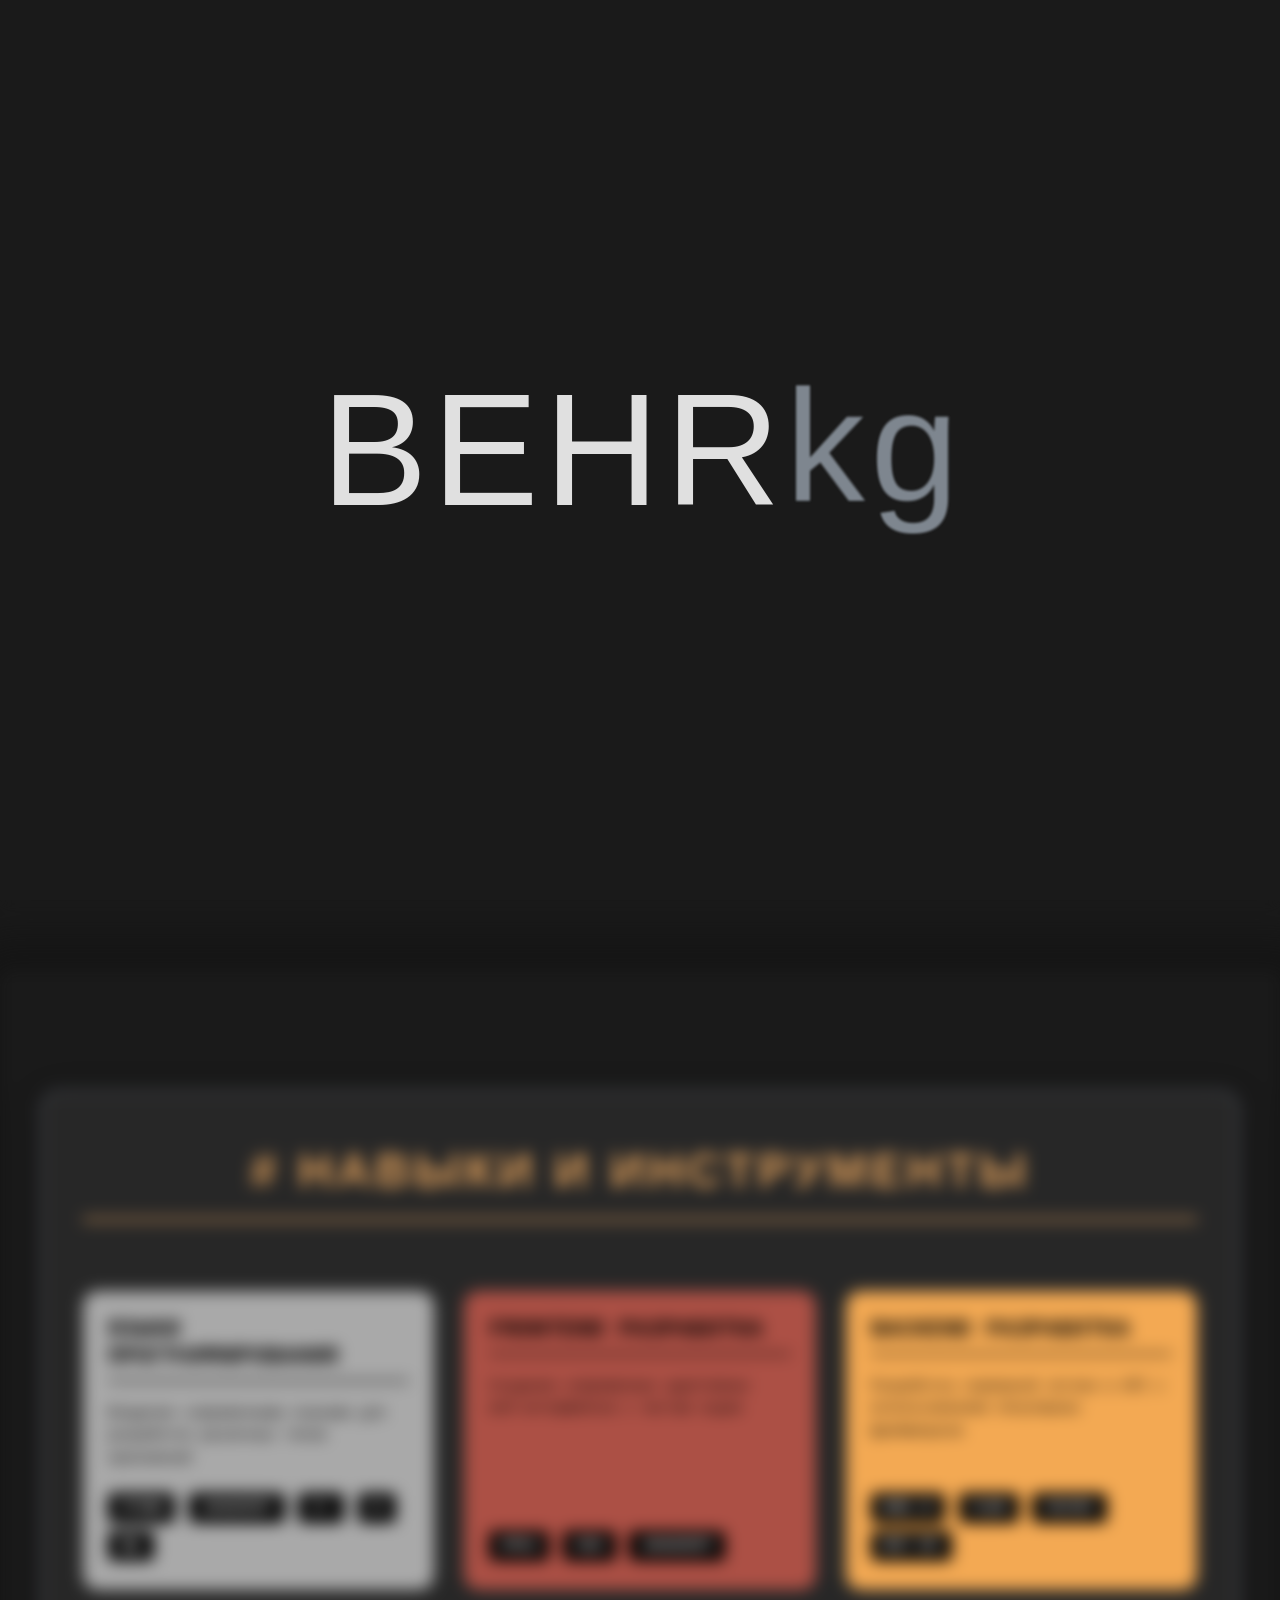
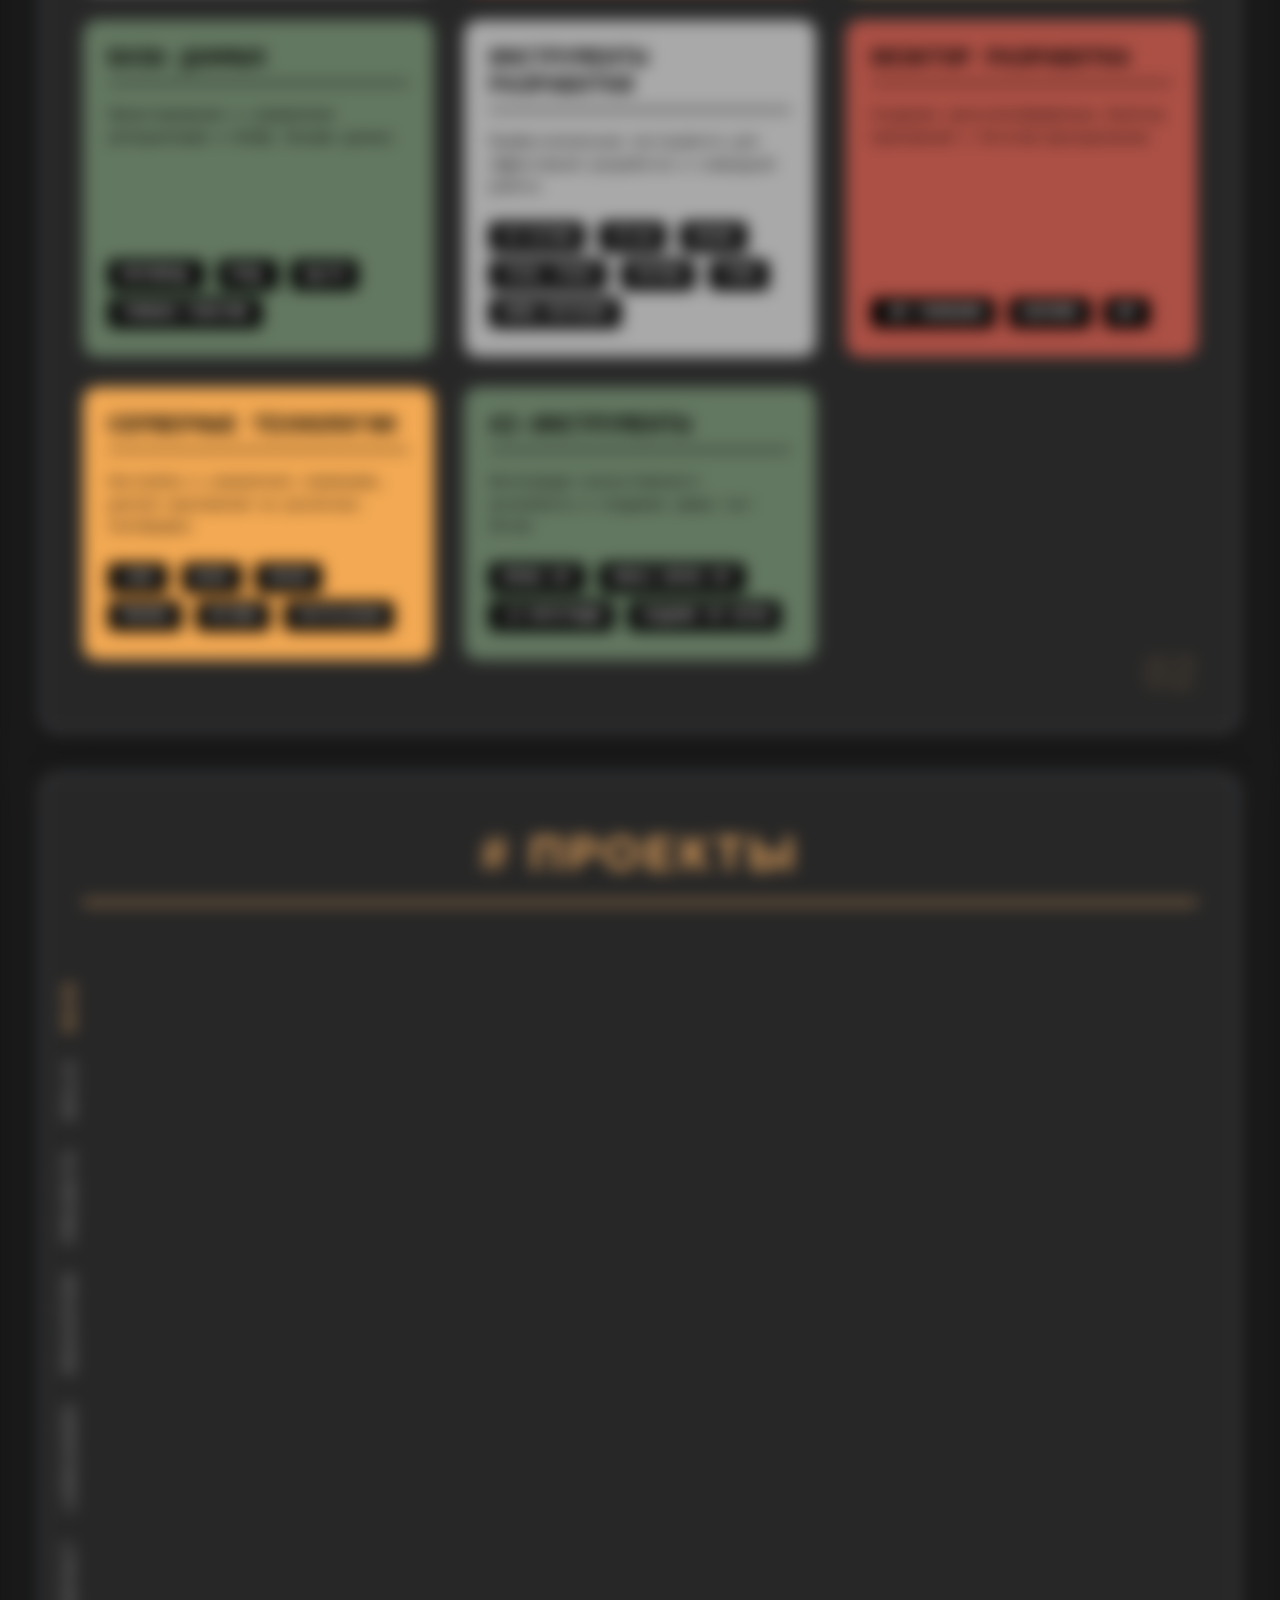
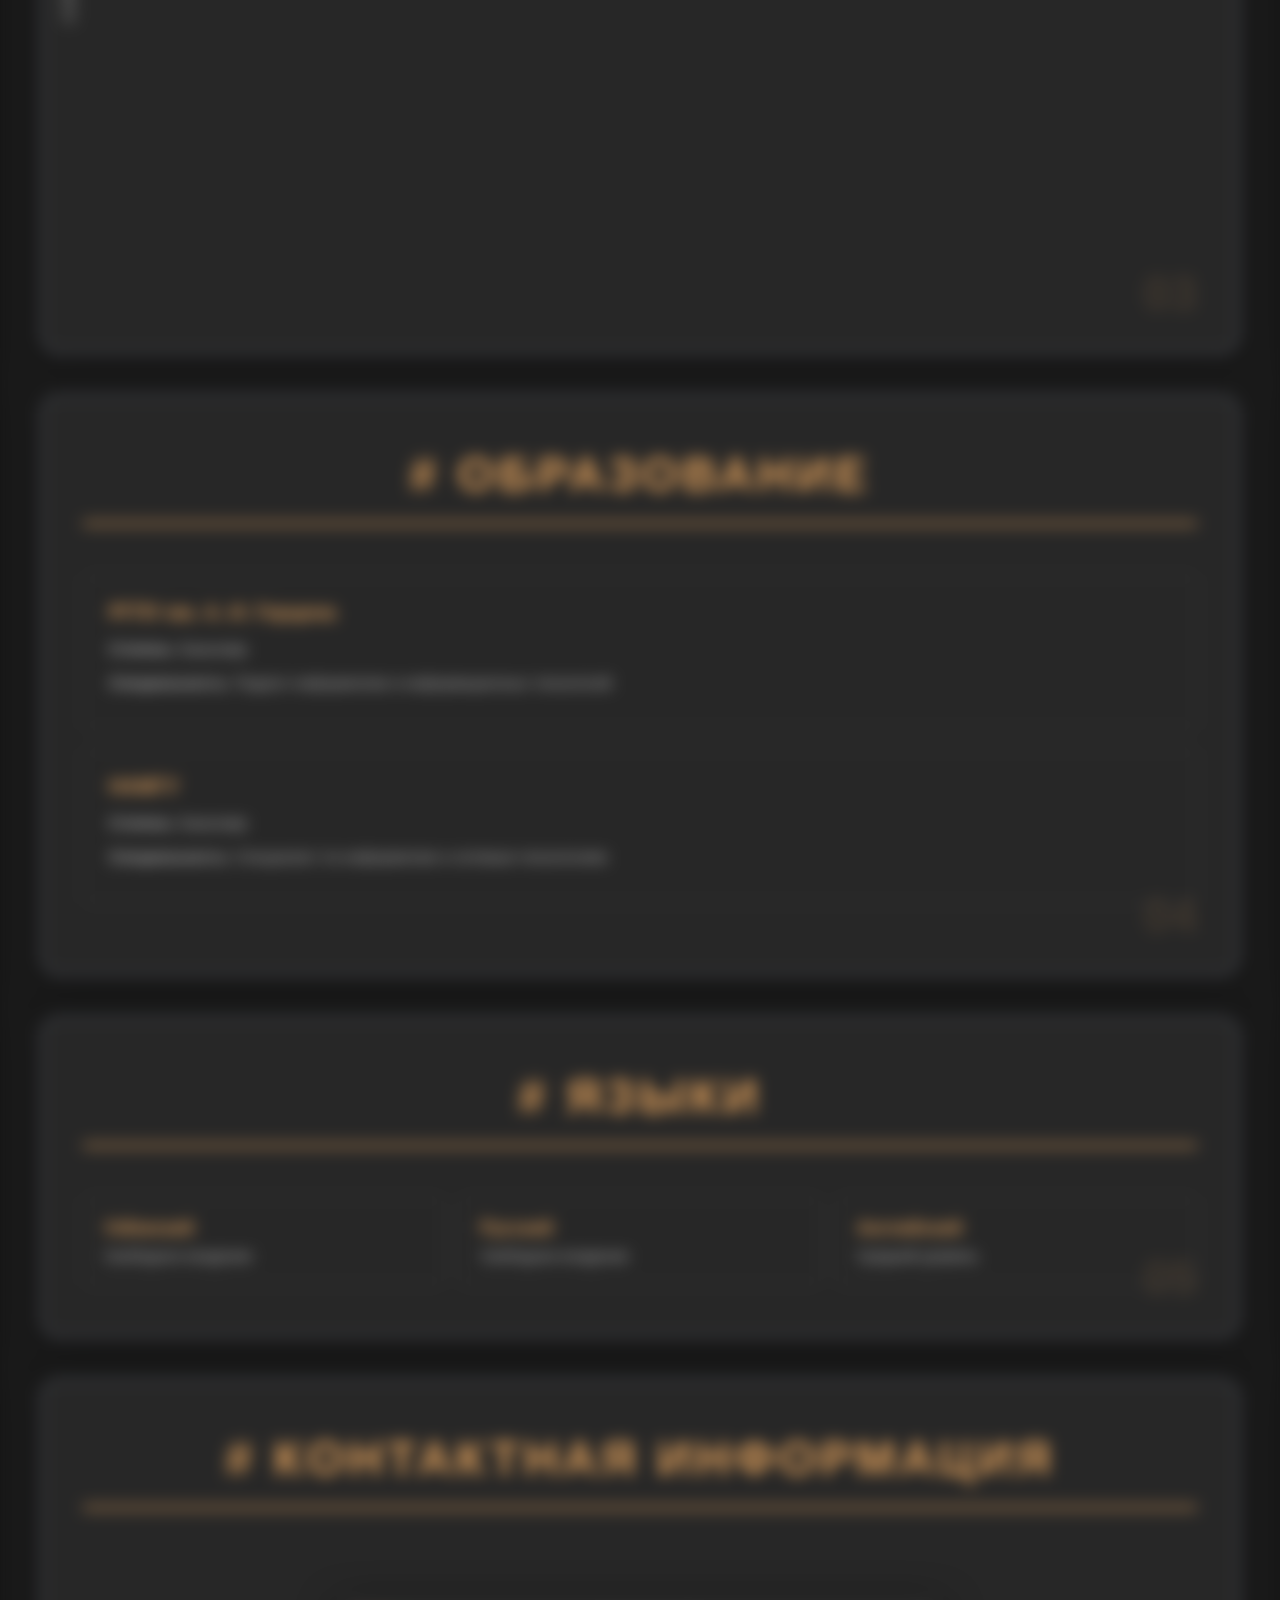
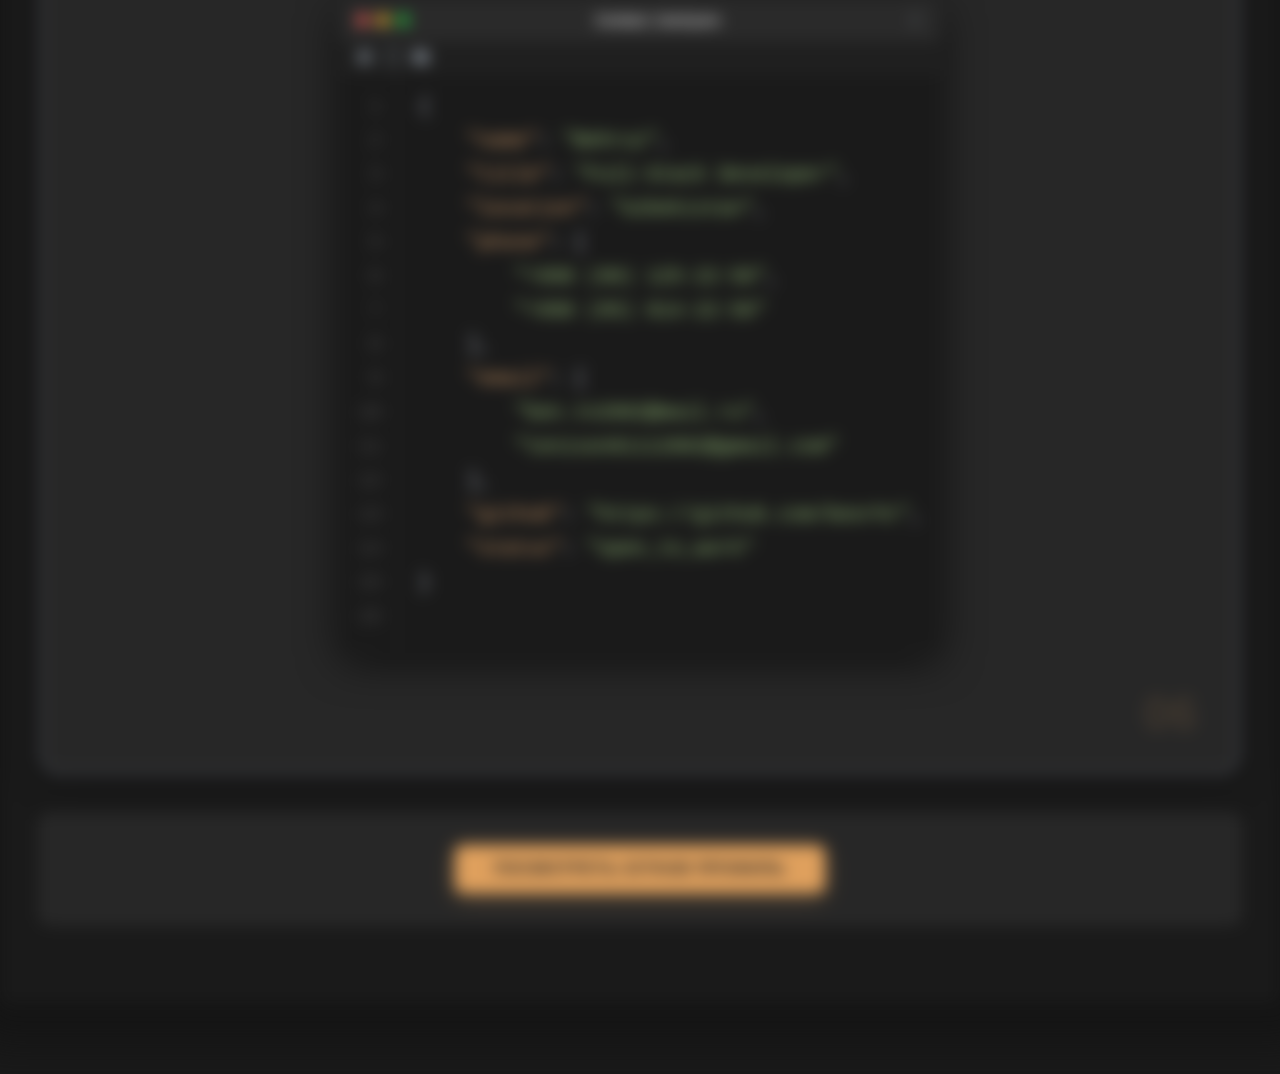
<file: index.html>
<!DOCTYPE html>
<html lang="ru">
<head>
    <meta charset="UTF-8">
    <meta name="viewport" content="width=device-width, initial-scale=1.0">
    <title>CV - Разработчик</title>
    <link rel="stylesheet" href="style.css">
    <link rel="stylesheet" href="load.css">
    <script>
        // Prevent auto-scroll on page load
        if (history.scrollRestoration) {
            history.scrollRestoration = 'manual';
        }
        window.onbeforeunload = function () {
            window.scrollTo(0, 0);
        }
    </script>
</head>
<body>
    <!-- Loader overlay (initial full-screen) -->
    <div id="loader-overlay" aria-hidden="false">
        <div class="text" aria-hidden="true">
            <span class="char">B</span>
            <span class="char">E</span>
            <span class="char">H</span>
            <span class="char">R</span>
            <span class="char">U</span>
            <span class="char">Z</span>
        </div>
    </div>

    <!-- Site root wrapped so it can be blurred/hidden while loader runs -->
    <div id="site-root" class="site-blur">
    <!-- Sidebar Navigation -->
    <nav class="sidebar-nav">
        <a href="#main">MAIN</a>
        <a href="#skills">SKILLS</a>
        <a href="#projects">PROJECTS</a>
        <a href="#education">EDUCATION</a>
        <a href="#languages">LANGUAGES</a>
        <a href="#contact">CONTACT</a>
    </nav>

    <!-- Top Navigation -->
    <nav class="top-nav">
        <button>EN</button>
    </nav>

    <div class="container">
        <div id="main" class="header">
            <div class="hero-background-text">Dev</div>
            <span class="cyan-circle"></span>
            <span class="cyan-circle"></span>
            <span class="cyan-circle"></span>
            <span class="cyan-circle"></span>
            <span class="cyan-circle"></span>
            <span class="cyan-circle"></span>

            <div class="hero-content">
                <div class="hero-right">
                    <h1>
                        <span class="line1">Hello</span>
                        <span class="line2">I am</span>
                        <span class="line3">Behruz</span>
                    </h1>
                    <p class="subtitle">Full-Stack Developer | Desktop & Web Applications</p>
                </div>
                <div class="hero-left">
                    <div class="back-light">
                        <div class="avatar"></div>
                    </div>
                </div>
            </div>

            <a href="#about" class="hero-next-btn">
                <span>Next</span>
                <svg width="24" height="24" viewBox="0 0 24 24" fill="none" stroke="currentColor" stroke-width="2">
                    <path d="M12 5v14M19 12l-7 7-7-7"/>
                </svg>
            </a>
        </div>
    </div>

    <div class="content">
        <!-- Snowflakes -->
        <div class="snowflakes" aria-hidden="true">
            <div class="snowflake">❅</div>
            <div class="snowflake">❅</div>
            <div class="snowflake">❆</div>
            <div class="snowflake">❄</div>
            <div class="snowflake">❅</div>
            <div class="snowflake">❆</div>
            <div class="snowflake">❄</div>
            <div class="snowflake">❅</div>
            <div class="snowflake">❆</div>
            <div class="snowflake">❄</div>
            <div class="snowflake">❅</div>
            <div class="snowflake">❆</div>
            <div class="snowflake">❄</div>
            <div class="snowflake">❅</div>
            <div class="snowflake">❆</div>
            <div class="snowflake">❄</div>
            <div class="snowflake">❅</div>
            <div class="snowflake">❆</div>
            <div class="snowflake">❄</div>
            <div class="snowflake">❅</div>
        </div>


        <section id="skills" class="section" data-slide="02">
            <h2 class="section-title"># Навыки и Инструменты</h2>
            <div class="skills-grid">
                <div class="skill-category">
                    <h3>Языки программирования</h3>
                    <p class="skill-description">Владение современными языками для разработки различных типов приложений</p>
                    <div>
                        <span class="skill-tag">Python</span>
                        <span class="skill-tag">JavaScript</span>
                        <span class="skill-tag">C++</span>
                        <span class="skill-tag">C#</span>
                        <span class="skill-tag">SQL</span>
                    </div>
                </div>

                <div class="skill-category">
                    <h3>Frontend разработка</h3>
                    <p class="skill-description">Создание современных адаптивных веб-интерфейсов с чистым кодом</p>
                    <div>
                        <span class="skill-tag">HTML5</span>
                        <span class="skill-tag">CSS3</span>
                        <span class="skill-tag">JavaScript</span>
                    </div>
                </div>

                <div class="skill-category">
                    <h3>Backend разработка</h3>
                    <p class="skill-description">Разработка серверной логики и API с использованием популярных фреймворков</p>
                    <div>
                        <span class="skill-tag">Node.js</span>
                        <span class="skill-tag">Flask</span>
                        <span class="skill-tag">FastAPI</span>
                        <span class="skill-tag">REST API</span>
                    </div>
                </div>

                <div class="skill-category">
                    <h3>Базы данных</h3>
                    <p class="skill-description">Проектирование и управление реляционными и NoSQL базами данных</p>
                    <div>
                        <span class="skill-tag">PostgreSQL</span>
                        <span class="skill-tag">MySQL</span>
                        <span class="skill-tag">SQLite</span>
                        <span class="skill-tag">Firebase Firestore</span>
                    </div>
                </div>

                <div class="skill-category">
                    <h3>Инструменты разработки</h3>
                    <p class="skill-description">Профессиональные инструменты для эффективной разработки и командной работы</p>
                    <div>
                        <span class="skill-tag">Git/GitHub</span>
                        <span class="skill-tag">GitLab</span>
                        <span class="skill-tag">Docker</span>
                        <span class="skill-tag">Visual Studio</span>
                        <span class="skill-tag">Postman</span>
                        <span class="skill-tag">Figma</span>
                        <span class="skill-tag">Adobe Photoshop</span>
                    </div>
                </div>

                <div class="skill-category">
                    <h3>Desktop разработка</h3>
                    <p class="skill-description">Создание кроссплатформенных desktop приложений с богатым функционалом</p>
                    <div>
                        <span class="skill-tag">.NET Framework</span>
                        <span class="skill-tag">WinForms</span>
                        <span class="skill-tag">WPF</span>
                    </div>
                </div>

                <div class="skill-category">
                    <h3>Серверные технологии</h3>
                    <p class="skill-description">Настройка и управление серверами, деплой приложений на различных платформах</p>
                    <div>
                        <span class="skill-tag">Linux</span>
                        <span class="skill-tag">Nginx</span>
                        <span class="skill-tag">Apache</span>
                        <span class="skill-tag">Proxmox</span>
                        <span class="skill-tag">Hetzner</span>
                        <span class="skill-tag">DigitalOcean</span>
                    </div>
                </div>

                <div class="skill-category">
                    <h3>AI-инструменты</h3>
                    <p class="skill-description">Интеграция искусственного интеллекта и создание умных чат-ботов</p>
                    <div>
                        <span class="skill-tag">OpenAI API</span>
                        <span class="skill-tag">Google Gemini API</span>
                        <span class="skill-tag">LLM интеграции</span>
                        <span class="skill-tag">Создание чат-ботов</span>
                    </div>
                </div>
            </div>
        </section>

        <section id="projects" class="section" data-slide="03">
            <h2 class="section-title"># Проекты</h2>

            <a class="project-card" href="https://github.com/beorht/MusicCreater" target="_blank" rel="noopener noreferrer">
                <h3>MusicCreater</h3>
                <p>
                    Desktop приложение для создания и редактирования музыки.
                    Реализация музыкального секвенсора с поддержкой MIDI.
                </p>
                <span class="project-tech">C#</span>
                <span class="project-tech">.NET</span>
            </a>

            <a class="project-card" href="https://github.com/beorht/ZulipBot-Python" target="_blank" rel="noopener noreferrer">
                <h3>ZulipBot-Python</h3>
                <p>
                    Бот для мессенджера Zulip, автоматизация взаимодействия и обработка команд.
                </p>
                <span class="project-tech">Python</span>
                <span class="project-tech">API Integration</span>
            </a>

            <a class="project-card" href="https://github.com/beorht/FileServer" target="_blank" rel="noopener noreferrer">
                <h3>File Server</h3>
                <p>
                    Облачный сервер для хранения файлов на серверном компьютере и передачи по локальной сети.
                </p>
                <span class="project-tech">C++</span>
                <span class="project-tech">Network Programming</span>
                <span class="project-tech">JavaScript</span>
                <span class="project-tech">HTML</span>
                <span class="project-tech">CSS</span>
            </a>

            <a class="project-card" href="https://github.com/beorht/Server" target="_blank" rel="noopener noreferrer">
                <h3>Server</h3>
                <p>
                    Простой сервер в двух вариантах: на С++ и на Python.
                </p>
                <span class="project-tech">Python</span>
                <span class="project-tech">C++</span>
            </a>

            <a class="project-card" href="https://github.com/beorht/ScreenShare" target="_blank" rel="noopener noreferrer">
                <h3>ScreenShare</h3>
                <p>
                    Приложение для демонстрации экрана и удаленного доступа.
                </p>
                <span class="project-tech">C++</span>
                <span class="project-tech">Network Programming</span>
            </a>
        </section>

        <section id="education" class="section" data-slide="04">
            <h2 class="section-title"># Образование</h2>

            <div class="education-item">
                <h3>РГПУ им. А. И. Герцена</h3>
                <p><strong>Степень:</strong> Бакалавр</p>
                <p><strong>Специальность:</strong> Педагог информатики и информационных технологий</p>
            </div>

            <div class="education-item">
                <h3>НАМГУ</h3>
                <p><strong>Степень:</strong> Бакалавр</p>
                <p><strong>Специальность:</strong> Специалист по информатике и сетевым технологиям</p>
            </div>
        </section>

        <section id="languages" class="section" data-slide="05">
            <h2 class="section-title"># Языки</h2>
            <div class="languages">
                <div class="language-item">
                    <h3>Узбекский</h3>
                    <p class="language-level">Свободное владение</p>
                </div>
                <div class="language-item">
                    <h3>Русский</h3>
                    <p class="language-level">Свободное владение</p>
                </div>
                <div class="language-item">
                    <h3>Английский</h3>
                    <p class="language-level">Средний уровень</p>
                </div>
            </div>
        </section>

        <section id="contact" class="section" data-slide="06">
            <h2 class="section-title"># Контактная информация</h2>
            <div class="terminal-window">
                <div class="terminal-header">
                    <div class="terminal-buttons">
                        <span class="terminal-button close"></span>
                        <span class="terminal-button minimize"></span>
                        <span class="terminal-button maximize"></span>
                    </div>
                    <div class="terminal-title">Contact_Card.json</div>
                    <div class="terminal-menu">
                        <svg width="16" height="16" viewBox="0 0 16 16" fill="currentColor">
                            <circle cx="8" cy="3" r="1.5"/>
                            <circle cx="8" cy="8" r="1.5"/>
                            <circle cx="8" cy="13" r="1.5"/>
                        </svg>
                    </div>
                </div>
                <div class="terminal-toolbar">
                    <svg class="toolbar-icon" width="16" height="16" viewBox="0 0 16 16" fill="currentColor">
                        <path d="M9 2H4a2 2 0 0 0-2 2v8a2 2 0 0 0 2 2h5V2z"/>
                        <path d="M11 2v12h1a2 2 0 0 0 2-2V4a2 2 0 0 0-2-2h-1z"/>
                    </svg>
                    <svg class="toolbar-icon" width="16" height="16" viewBox="0 0 16 16" fill="currentColor">
                        <path d="M4 1.5H3a2 2 0 0 0-2 2V14a2 2 0 0 0 2 2h10a2 2 0 0 0 2-2V3.5a2 2 0 0 0-2-2h-1v1h1a1 1 0 0 1 1 1V14a1 1 0 0 1-1 1H3a1 1 0 0 1-1-1V3.5a1 1 0 0 1 1-1h1v-1z"/>
                        <path d="M9.5 1a.5.5 0 0 1 .5.5v1a.5.5 0 0 1-.5.5h-3a.5.5 0 0 1-.5-.5v-1a.5.5 0 0 1 .5-.5h3zm-3-1A1.5 1.5 0 0 0 5 1.5v1A1.5 1.5 0 0 0 6.5 4h3A1.5 1.5 0 0 0 11 2.5v-1A1.5 1.5 0 0 0 9.5 0h-3z"/>
                    </svg>
                    <svg class="toolbar-icon" width="16" height="16" viewBox="0 0 16 16" fill="currentColor">
                        <path d="M9.828 3h3.982a2 2 0 0 1 1.992 2.181l-.637 7A2 2 0 0 1 13.174 14H2.826a2 2 0 0 1-1.991-1.819l-.637-7a1.99 1.99 0 0 1 .342-1.31L.5 3a2 2 0 0 1 2-2h3.672a2 2 0 0 1 1.414.586l.828.828A2 2 0 0 0 9.828 3zm-8.322.12C1.72 3.042 1.95 3 2.19 3h5.396l-.707-.707A1 1 0 0 0 6.172 2H2.5a1 1 0 0 0-1 .981l.006.139z"/>
                    </svg>
                </div>
                <div class="terminal-body">
                    <div class="code-container">
                        <div class="line-numbers">
                            <span>1</span>
                            <span>2</span>
                            <span>3</span>
                            <span>4</span>
                            <span>5</span>
                            <span>6</span>
                            <span>7</span>
                            <span>8</span>
                            <span>9</span>
                            <span>10</span>
                            <span>11</span>
                            <span>12</span>
                            <span>13</span>
                            <span>14</span>
                            <span>15</span>
                            <span>16</span>
                        </div>
                        <pre class="terminal-code"><span class="json-bracket">{</span>
    <span class="json-key">"name"</span><span class="json-colon">:</span> <span class="json-string">"Behruz"</span><span class="json-comma">,</span>
    <span class="json-key">"title"</span><span class="json-colon">:</span> <span class="json-string">"Full-Stack Developer"</span><span class="json-comma">,</span>
    <span class="json-key">"location"</span><span class="json-colon">:</span> <span class="json-string">"Uzbekistan"</span><span class="json-comma">,</span>
    <span class="json-key">"phone"</span><span class="json-colon">:</span> <span class="json-bracket">[</span>
        <span class="json-string">"+998 (90) 125-22-56"</span><span class="json-comma">,</span>
        <span class="json-string">"+998 (95) 014-22-56"</span>
    <span class="json-bracket">]</span><span class="json-comma">,</span>
    <span class="json-key">"email"</span><span class="json-colon">:</span> <span class="json-bracket">[</span>
        <span class="json-string">"ben.tn2002@mail.ru"</span><span class="json-comma">,</span>
        <span class="json-string">"tenison01112002@gmail.com"</span>
    <span class="json-bracket">]</span><span class="json-comma">,</span>
    <span class="json-key">"github"</span><span class="json-colon">:</span> <span class="json-string">"https://github.com/beorht"</span><span class="json-comma">,</span>
    <span class="json-key">"status"</span><span class="json-colon">:</span> <span class="json-string">"open_to_work"</span>
<span class="json-bracket">}</span></pre>
                    </div>
                </div>
            </div>
        </section>

        <div class="github-link">
            <a href="https://github.com/beorht" target="_blank" class="github-btn">
                Посмотреть GitHub профиль
            </a>
        </div>
    </div> <!-- end of site-root -->

    <script src="load.js"></script>

    <script>
        window.addEventListener('load', function() {
            setTimeout(function() {
                window.scrollTo(0, 0);
                const mainLink = document.querySelector('.sidebar-nav a[href="#main"]');
                if (mainLink) {
                    document.querySelectorAll('.sidebar-nav a').forEach(link => link.classList.remove('active'));
                    mainLink.classList.add('active');
                }
            }, 0);
        });

        document.querySelectorAll('a[href^="#"]').forEach(anchor => {
            anchor.addEventListener('click', function (e) {
                e.preventDefault();
                const target = document.querySelector(this.getAttribute('href'));
                if (target) {
                    target.scrollIntoView({ behavior: 'smooth', block: 'start' });
                }
            });
        });

        let scrollTicking = false;
        window.addEventListener('scroll', function() {
            if (!scrollTicking) {
                requestAnimationFrame(function() {
                    const sections = document.querySelectorAll('.section, section[id], .header[id]');
                    const navLinks = document.querySelectorAll('.sidebar-nav a');
                    let currentSection = '';

                    sections.forEach(section => {
                        if (window.scrollY >= section.offsetTop - 200) {
                            currentSection = section.getAttribute('id');
                        }
                    });

                    if (window.scrollY < 100) currentSection = 'main';

                    navLinks.forEach(link => {
                        link.classList.remove('active');
                        if (link.getAttribute('href') === '#' + currentSection) {
                            link.classList.add('active');
                        }
                    });

                    scrollTicking = false;
                });
                scrollTicking = true;
            }
        });

        const projectsSection = document.querySelector('#projects');
        const projectCards = document.querySelectorAll('.project-card');

        const observer = new IntersectionObserver((entries) => {
            entries.forEach(entry => {
                if (entry.isIntersecting) {
                    projectCards.forEach((card, index) => {
                        card.style.animation = 'none';
                        void card.offsetWidth;
                        card.style.animation = `flipInX 1s ease ${index * 0.2 + 0.1}s`;
                        card.style.opacity = 1;
                    });
                } else {
                    projectCards.forEach(card => {
                        card.style.animation = 'none';
                        card.style.opacity = 0;
                    });
                }
            });
        }, { threshold: 0.1 });

        if (projectsSection) observer.observe(projectsSection);
    </script>
</body>
</html>
</file>
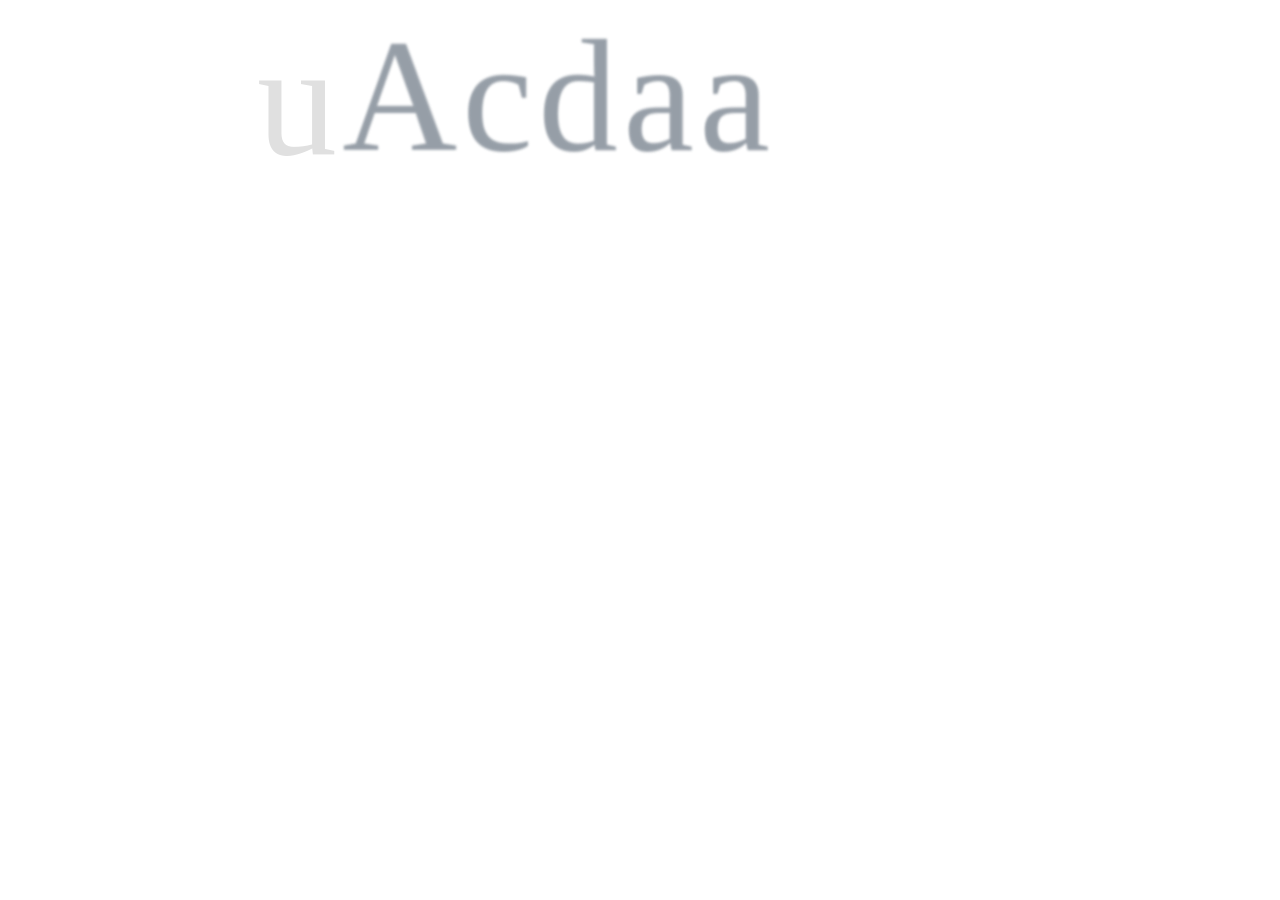
<file: load.html>
<!DOCTYPE html>
<html lang="en">
<head>
    <meta charset="UTF-8">
    <meta name="viewport" content="width=device-width, initial-scale=1.0">
    <title>Document</title>
    <link rel="stylesheet" href="load.css">
</head>
<body>
    <div class="text">
        <span class="char">B</span>
        <span class="char">E</span>
        <span class="char">H</span>
        <span class="char">R</span>
        <span class="char">U</span>
        <span class="char">Z</span>
    </div>

    <script src="load.js"></script>
</body>
</html>
</file>
<file: style.css>
:root {
    --background-primary: #1A1A1A;
    --background-secondary: #1a1d23;
    --background-card: #2C2F36;
    --background-card-alt: #35383f;
    --text-primary: #E0E0E0;
    --text-secondary: #c0c0c0;
    --text-tertiary: #8b949e;
    --text-white: #ffffff;
    --text-black: #000000;
    --accent-primary: #DFA05D;
    --accent-secondary: #658761;
    --accent-tertiary: #FF7A3D;
    --accent-cyan: #00e5e5;
    --border-primary: #444;
    --border-secondary: #45484f;
    --shadow-primary: rgba(223, 160, 93, 0.4);
    --shadow-secondary: rgba(223, 160, 93, 0.2);
    --shadow-tertiary: rgba(223, 160, 93, 0.1);
    --shadow-quaternary: rgba(223, 160, 93, 0.05);
    --shadow-strong: rgba(223, 160, 93, 0.3);
    --shadow-stronger: rgba(223, 160, 93, 0.5);
    --shadow-dark: rgba(0, 0, 0, 0.2);
    --shadow-content: rgba(21, 21, 21, 0.925);
    --shadow-orange: rgba(255, 122, 61, 0.2);
    --skill-grey: #A9A9A9;
    --skill-red-brown: #ac5045;
    --skill-orange: #F3A953;
    --skill-green: #637861;
    --project-tech-bg: #658761;
    --scrollbar-thumb-hover: #b3864a;
}

* {
    margin: 0;
    padding: 0;
    box-sizing: border-box;
}

html {
    scroll-behavior: auto;
}

body {
    font-family: 'Segoe UI', Tahoma, Geneva, Verdana, sans-serif;
    background: var(--background-primary);
    min-height: 100vh;
    padding: 0;
    margin: 0;
    color: var(--text-primary);
}

.container {
    max-width: 100%;
    margin: 0;
    background: var(--background-primary);
    overflow: hidden;
}

/* Hero Header Section */
.header {
    position: relative;
    min-height: 100vh;
    background: var(--background-primary);
    display: flex;
    align-items: center;
    justify-content: center;
    padding: 60px 80px;
    overflow: hidden;
}

.hero-background-text {
    position: absolute;
    top: 50%;
    left: 40%;
    transform: translate(-50%, -50%);
    font-size: 400px;
    font-weight: 900;
    color: rgb(219 213 207 / 3%);
    z-index: 0;
    user-select: none;
    pointer-events: none;
    line-height: 1;
    white-space: nowrap;
}

.hero-content {
    position: relative;
    display: flex;
    align-items: center;
    justify-content: space-between;
    width: 100%;
    max-width: 1400px;
    gap: 100px;
    z-index: 1;
}

.hero-left {
    position: relative;
    flex: 0 0 auto;
}

.hero-right {
    flex: 1;
    text-align: left;
}



.back-light {
    position: relative;
    display: flex;
    align-items: center;
    justify-content: center;
}

.avatar {
    background-image: url("img/behruz.png");
    background-size: cover;
    background-position: center;
    background-repeat: no-repeat;
    width: 600px;
    height: 600px;
    display: flex;
    align-items: center;
    justify-content: center;
    font-size: 40px;
    font-weight: bold;
    border-radius: 50%;
    border: 8px solid var(--accent-primary);
    box-shadow: 0 0 30px var(--shadow-primary);
    position: relative;
    z-index: 2;
    animation: breathingLight 4s ease-in-out infinite;
}

@keyframes breathingLight {
    0%, 100% {
        box-shadow:
            inset 0 0 30px var(--shadow-primary),
            0 0 10px var(--shadow-primary),
            0 0 30px var(--shadow-primary);
    }

    50% {
        box-shadow:
            inset 0 0 50px var(--shadow-primary),
            0 0 30px var(--shadow-primary),
            0 0 70px var(--shadow-primary),
            0 0 110px var(--shadow-primary);
    }
}

.hero-right h1 {
    font-size: 130px;
    font-weight: 900;
    line-height: 0.9;
    color: var(--text-white);
    margin: 0;
    padding: 0;
    position: relative;
}

.hero-right h1 span {
    display: block;
}

.line1 {
    position: relative;
}



.cyan-circle {
    position: absolute;
    width: 25px;
    height: 25px;
    border: 5px solid var(--accent-cyan);
    border-radius: 50%;
    display: block;
    animation: floatUpDown 3s ease-in-out infinite;
}

@keyframes floatUpDown {
    0%, 100% {
        transform: translateY(0);
        box-shadow: 0 5px 15px rgba(0, 0, 0, 0.2);
    }
    50% {
        transform: translateY(-20px);
        box-shadow: 0 5px 15px rgba(0, 0, 0, 0.3);
    }
}

.header > .cyan-circle:nth-of-type(1) {
    top: 15%;
    left: 20%;
}

.header > .cyan-circle:nth-of-type(2) {
    top: 70%;
    left: 25%;
    animation-delay: 0.5s;
}

.header > .cyan-circle:nth-of-type(3) {
    top: 25%;
    left: 50%;
    animation-delay: 1s;
}

.header > .cyan-circle:nth-of-type(4) {
    top: 87%;
    left: 92%;
    animation-delay: 1.5s;
}

.header > .cyan-circle:nth-of-type(5) {
    top: 87%;
    left: 12%;
    animation-delay: 2s;
}

.header > .cyan-circle:nth-of-type(6) {
    top: 20%;
    right: 18%;
    left: auto;
    animation-delay: 2.5s;
}

.hero-right .subtitle {
    position: relative;
    font-size: 22px;
    color: var(--accent-primary);
    font-weight: 300;
    letter-spacing: 2px;
    z-index: 1;
    line-height: 1.5;
}

/* Hero Next Button */
.hero-next-btn {
    position: absolute;
    bottom: 30px;
    left: 50%;
    transform: translateX(-50%);
    display: flex;
    flex-direction: column;
    align-items: center;
    gap: 8px;
    padding: 25px 100px;
    background: rgba(26, 26, 26, 0.5);
    /*border: 2px solid var(--accent-primary);*/
    border-radius: 50px;
    color: var(--accent-primary);
    text-decoration: none;
    font-size: 24px;
    font-weight: 800;
    letter-spacing: 2px;
    text-transform: uppercase;
    transition: all 0.4s ease;
    z-index: 10;
    cursor: pointer;
}

.hero-next-btn::before {
    content: '';
    position: absolute;
    bottom: -150px;
    left: 50%;
    transform: translateX(-50%);
    width: 600px;
    height: 300px;
    background: radial-gradient(ellipse at bottom,
        rgba(255, 215, 0, 0.4) 0%,
        rgba(255, 165, 0, 0.35) 5%,
        rgba(223, 160, 93, 0.3) 15%,
        rgba(223, 160, 93, 0.25) 25%,
        rgba(223, 160, 93, 0.2) 35%,
        rgba(223, 160, 93, 0.15) 45%,
        rgba(223, 160, 93, 0.1) 55%,
        rgba(223, 160, 93, 0.06) 65%,
        rgba(223, 160, 93, 0.03) 75%,
        rgba(223, 160, 93, 0.01) 85%,
        transparent 95%,
        transparent 100%);
    opacity: 0;
    pointer-events: none;
    filter: blur(40px);
    border-radius: 50% 50% 0 0;
    clip-path: ellipse(50% 100% at 50% 100%);
}

.hero-next-btn::after {
    content: '';
    position: fixed;
    bottom: 0;
    left: 50%;
    transform: translateX(-50%);
    width: 100vw;
    height: 100vh;
    background: radial-gradient(ellipse 50% 100% at bottom center,
        rgba(255, 255, 255, 0.8) 0%,
        rgba(255, 255, 255, 0.7) 2%,
        rgba(255, 255, 255, 0.6) 5%,
        rgba(255, 255, 255, 0.5) 8%,
        rgba(255, 255, 255, 0.4) 12%,
        rgba(255, 255, 255, 0.3) 18%,
        rgba(255, 255, 255, 0.25) 25%,
        rgba(255, 255, 255, 0.2) 30%,
        rgba(255, 255, 255, 0.15) 38%,
        rgba(255, 255, 255, 0.1) 48%,
        rgba(255, 255, 255, 0.06) 58%,
        rgba(255, 255, 255, 0.03) 70%,
        rgba(255, 255, 255, 0.01) 80%,
        transparent 90%);
    opacity: 0;
    pointer-events: none;
    filter: blur(60px);
    z-index: 5;
}

.hero-next-btn:hover::after {
    animation: neonGlowRise 1.8s ease-out forwards;
}

@keyframes neonGlowRise {
    0% {
        transform: translateX(-50%) translateY(50vh);
        opacity: 0;
    }
    30% {
        transform: translateX(-50%) translateY(40vh);
        opacity: 0.5;
    }
    60% {
        transform: translateX(-50%) translateY(30vh);
        opacity: 0.8;
    }
    100% {
        transform: translateX(-50%) translateY(20vh);
        opacity: 1;
    }
}

.hero-next-btn:hover {
    color: var(--text-white);
    transform: translateX(-50%) translateY(-20px);
    border-color: var(--text-white);
}

.hero-next-btn svg {
    animation: bounceArrow 3s ease-in-out infinite;
}

@keyframes bounceArrow {
    0%, 100% {
        transform: translateY(0);
    }
    50% {
        transform: translateY(8px);
    }
}

h1 {
    font-size: 42px;
    color: var(--text-white);
    font-weight: 600;
}

.subtitle {
    font-size: 18px;
    color: var(--text-secondary);
}

.content {
    max-width: 1400px;
    margin: 70px auto;
    padding: 80px 40px;
    background: var(--background-primary);
    border-radius: 10px;
    box-shadow: 4px 4px 38px 38px  var(--shadow-content);
    position: relative;
    overflow: hidden;
}

.section {
    padding: 50px 40px;
    display: flex;
    flex-direction: column;
    background: var(--background-card);
    border-radius: 20px;
    border: 3px solid var(--border-secondary);
    box-shadow: 0 10px 40px var(--shadow-dark);
    margin: 40px 0;
    position: relative;
    transition: all 0.3s ease;
}

.section:hover {
    border-color: var(--accent-primary);
    box-shadow: 0 15px 60px var(--shadow-strong);
    transform: translateY(-5px);
}

.section:last-child {
    margin-bottom: 0;
}

#contact.section {
    padding-bottom: 80px;
}

/* Slide number indicator */
.section::after {
    content: attr(data-slide);
    position: absolute;
    bottom: 30px;
    right: 40px;
    font-size: 48px;
    font-weight: 900;
    color: rgba(223, 160, 93, 0.15);
    pointer-events: none;
}

.section-title {
    font-size: 48px;
    color: var(--accent-primary);
    margin-bottom: 50px;
    padding-bottom: 20px;
    border-bottom: 3px solid var(--accent-primary);
    font-weight: 700;
    text-transform: uppercase;
    letter-spacing: 4px;
    text-align: center;
    text-shadow: 2px 2px 4px var(--shadow-dark);
}

.about-text {
    line-height: 2.2;
    color: var(--text-secondary);
    font-size: 22px;
    text-align: center;
    max-width: 900px;
    margin: 0 auto;
    padding: 30px;
    background: rgba(223, 160, 93, 0.05);
    border-radius: 15px;
    border-left: 5px solid var(--accent-primary);
}

.skills-grid {
    display: grid;
    grid-template-columns: repeat(3, 1fr);
    gap: 30px;
    padding: 20px 0;
    counter-reset: skill-counter;
}

.skill-category {
    padding: 25px;
    border-radius: 15px; /* More rounded */
    font-family: 'Courier New', Courier, monospace; /* Monospaced font */
    color: var(--text-black);
    display: flex;
    flex-direction: column;
    justify-content: space-between;
    transition: all 0.3s ease;
    min-width: 280px;
    max-width: 420px;
}

.skill-category:hover {
    transform: translateY(-5px);
    box-shadow: 0 10px 20px var(--shadow-dark);
}

/* Cycle through the colors from the reference image */
.skill-category:nth-child(4n+1) {
    background-color: var(--skill-grey);
}

.skill-category:nth-child(4n+2) {
    background-color: var(--skill-red-brown);
}

.skill-category:nth-child(4n+3) {
    background-color: var(--skill-orange);
}

.skill-category:nth-child(4n) {
    background-color: var(--skill-green);
}

.skill-category h3 {
    font-size: 24px;
    font-weight: 900;
    text-transform: uppercase;
    margin-bottom: 20px;
    color: var(--text-black);
    border-bottom: 2px solid var(--text-black);
    padding-bottom: 10px;
}

.skill-description {
    font-size: 14px;
    line-height: 1.6;
    margin-bottom: 20px;
    color: var(--text-black);
    flex-grow: 1;
}

.skill-tag {
    display: inline-block;
    background: var(--text-black);
    color: var(--text-white);
    padding: 8px 12px;
    margin: 4px 4px 4px 0;
    border-radius: 5px;
    font-size: 12px;
    font-weight: 700;
    text-transform: uppercase;
    border: none;
    transition: all 0.3s ease;
}

.skill-tag:hover {
    background: var(--text-white);
    color: var(--text-black);
}

.project-card {
    display: block;
    text-decoration: none;
    background: var(--background-card);
    padding: 25px;
    border-radius: 8px;
    margin-bottom: 20px;
    border: 1px solid var(--border-primary);
    transition: all 0.3s ease;
    cursor: pointer;
    position: relative;
    overflow: hidden;
}

.project-card::before {
    content: '';
    position: absolute;
    top: 0;
    left: 0;
    width: 4px;
    height: 100%;
    background: var(--accent-primary);
    transform: scaleY(0);
    transition: transform 0.3s ease;
}

.project-card:hover::before {
    transform: scaleY(1);
}

.project-card:hover {
    border-color: var(--accent-primary);
    box-shadow: 0 8px 25px var(--shadow-secondary);
    transform: translateX(10px);
}

.project-card h3 {
    color: var(--accent-primary);
    margin-bottom: 12px;
    font-size: 22px;
    font-weight: 600;
}

.project-card p {
    color: var(--text-secondary);
    line-height: 1.7;
    font-size: 15px;
    margin-bottom: 15px;
}

.project-tech {
    display: inline-block;
    background: var(--project-tech-bg);
    color: var(--text-white);
    padding: 6px 14px;
    border-radius: 6px;
    font-size: 13px;
    margin-top: 10px;
    margin-right: 8px;
    border: 1px solid transparent;
    transition: all 0.3s ease;
}

.project-tech:hover {
    background: var(--accent-primary);
    border-color: var(--accent-primary);
    color: var(--background-secondary);
}

.education-item {
    background: var(--background-card);
    padding: 25px;
    border-radius: 8px;
    margin-bottom: 20px;
    border: 1px solid var(--border-primary);
    transition: all 0.3s ease;
}

.education-item:hover {
    border-color: var(--accent-primary);
    box-shadow: 0 5px 20px var(--shadow-secondary);
    transform: translateY(-5px);
}

.education-item h3 {
    color: var(--accent-primary);
    margin-bottom: 12px;
    font-size: 20px;
    font-weight: 600;
}

.education-item p {
    color: var(--text-secondary);
    line-height: 1.7;
    font-size: 15px;
    margin-bottom: 8px;
}

.languages {
    display: grid;
    grid-template-columns: repeat(auto-fit, minmax(200px, 1fr));
    gap: 15px;
}

.language-item {
    background: var(--background-card);
    padding: 20px;
    border-radius: 8px;
    border: 1px solid var(--border-primary);
    transition: all 0.3s ease;
}

.language-item:hover {
    border-color: var(--accent-primary);
    box-shadow: 0 5px 20px var(--shadow-secondary);
    transform: translateY(-5px);
}

.language-item h3 {
    color: var(--accent-primary);
    margin-bottom: 8px;
    font-size: 18px;
    font-weight: 600;
}

.language-level {
    color: var(--text-secondary);
    font-size: 15px;
}

/* Terminal Window Styles */
.terminal-window {
    background: #1a1a1a;
    border-radius: 12px;
    overflow: hidden;
    box-shadow: 0 10px 40px rgba(0, 0, 0, 0.6);
    border: 1px solid #2a2a2a;
    transition: all 0.3s ease;
    max-width: 1200px;
    margin: 40px auto;
}

.terminal-window:hover {
    box-shadow: 0 15px 50px rgba(223, 160, 93, 0.2);
    border-color: #3a3a3a;
}

.terminal-header {
    background: #2a2a2a;
    padding: 12px 16px;
    display: flex;
    align-items: center;
    gap: 12px;
    border-bottom: 1px solid #333;
}

.terminal-buttons {
    display: flex;
    gap: 8px;
}

.terminal-button {
    width: 12px;
    height: 12px;
    border-radius: 50%;
    display: block;
    transition: all 0.2s ease;
}

.terminal-button:hover {
    opacity: 0.8;
}

.terminal-button.close {
    background: #ff5f56;
}

.terminal-button.minimize {
    background: #ffbd2e;
}

.terminal-button.maximize {
    background: #27c93f;
}

.terminal-title {
    color: #e0e0e0;
    font-size: 14px;
    font-weight: 600;
    font-family: -apple-system, BlinkMacSystemFont, 'Segoe UI', sans-serif;
    flex: 1;
    text-align: center;
}

.terminal-menu {
    color: #8b949e;
    display: flex;
    align-items: center;
    cursor: pointer;
    transition: color 0.2s ease;
}

.terminal-menu:hover {
    color: #c0c0c0;
}

.terminal-toolbar {
    background: #1f1f1f;
    padding: 8px 16px;
    display: flex;
    gap: 12px;
    border-bottom: 1px solid #2a2a2a;
}

.toolbar-icon {
    color: #8b949e;
    cursor: pointer;
    transition: color 0.2s ease;
}

.toolbar-icon:hover {
    color: #c0c0c0;
}

.terminal-body {
    padding: 0;
    background: #1a1a1a;
    overflow-x: auto;
}

.code-container {
    display: flex;
}

.line-numbers {
    background: #1a1a1a;
    padding: 16px 0;
    padding-left: 16px;
    padding-right: 16px;
    border-right: 1px solid #2a2a2a;
    user-select: none;
    display: flex;
    flex-direction: column;
    font-family: 'Monaco', 'Menlo', 'Ubuntu Mono', monospace;
    font-size: 20px;
    line-height: 1.7;
    color: #4a4a4a;
    text-align: right;
    min-width: 50px;
}

.line-numbers span {
    display: block;
}

.terminal-code {
    margin: 0;
    padding: 16px 16px 16px 20px;
    font-family: 'Monaco', 'Menlo', 'Ubuntu Mono', monospace;
    font-size: 20px;
    line-height: 1.7;
    color: #abb2bf;
    white-space: pre;
    flex: 1;
}

/* JSON Syntax Highlighting - VS Code Dark+ Theme */
.json-key {
    color: #d19a66;
    font-weight: 400;
}

.json-string {
    color: #98c379;
}

.json-number {
    color: #d19a66;
}

.json-boolean {
    color: #56b6c2;
    font-weight: 400;
}

.json-null {
    color: #56b6c2;
}

.json-bracket {
    color: #abb2bf;
    font-weight: 400;
}

.json-colon {
    color: #abb2bf;
}

.json-comma {
    color: #abb2bf;
}

.github-link {
    text-align: center;
    margin-top: 40px;
    padding: 30px;
    background: var(--background-card);
    border-radius: 8px;
    border: 1px solid var(--border-primary);
}

.github-btn {
    display: inline-block;
    background: var(--accent-primary);
    color: var(--background-secondary);
    padding: 15px 40px;
    border-radius: 8px;
    text-decoration: none;
    font-weight: 600;
    font-size: 16px;
    transition: all 0.3s ease;
    text-transform: uppercase;
    letter-spacing: 1px;
    box-shadow: 0 5px 20px var(--shadow-strong);
}

.github-btn:hover {
    transform: translateY(-3px);
    box-shadow: 0 8px 30px var(--shadow-stronger);
}

/* Sidebar Navigation */
.sidebar-nav {
    position: fixed;
    left: 60px;
    top: 50%;
    transform: translateY(-50%);
    z-index: 100;
    display: flex;
    flex-direction: column;
    gap: 30px;
    height: auto;
}

.sidebar-nav a {
    display: block;
    color: var(--text-secondary);
    text-decoration: none;
    font-size: 15px;
    text-transform: uppercase;
    letter-spacing: 1.5px;
    transition: all 0.3s ease;
    font-weight: 500;
    writing-mode: vertical-rl;
    transform: rotate(180deg);
}

.sidebar-nav a:hover {
    color: var(--accent-primary);
    letter-spacing: 2.5px;
}

.sidebar-nav a.active {
    color: var(--accent-primary);
    font-weight: 700;
    letter-spacing: 2.7px;
}

/* Top Navigation */
.top-nav {
    position: fixed;
    top: 0;
    right: 0;
    padding: 30px 40px;
    z-index: 100;
    display: flex;
    gap: 20px;
}

.top-nav button {
    background: transparent;
    border: 2px solid var(--border-primary);
    color: var(--text-secondary);
    padding: 10px 20px;
    border-radius: 6px;
    font-size: 14px;
    cursor: pointer;
    transition: all 0.3s ease;
    font-weight: 600;
}

.top-nav button:hover {
    border-color: var(--accent-primary);
    color: var(--accent-primary);
}

@media (max-width: 1024px) {
    .header {
        padding: 60px 40px;
    }

    .hero-background-text {
        font-size: 250px;
    }

    .hero-content {
        gap: 60px;
    }

    .avatar {
        width: 450px;
        height: 450px;
    }

    .avatar::before {
        width: 650px;
        height: 650px;
    }

    .hero-right h1 {
        font-size: 52px;
    }

    .hero-right .subtitle {
        font-size: 20px;
    }

    .skills-grid {
        grid-template-columns: repeat(2, 1fr);
    }
}

@media (max-width: 768px) {
    .header {
        padding: 40px 20px;
        min-height: 80vh;
    }

    .hero-background-text {
        font-size: 150px;
    }

    .hero-content {
        flex-direction: column;
        gap: 40px;
        text-align: center;
    }

    .hero-right {
        text-align: center;
    }

    .hero-right h1 {
        font-size: 36px;
    }

    .hero-right .subtitle {
        font-size: 16px;
    }

    .avatar {
        width: 300px;
        height: 300px;
    }

    .avatar::before {
        width: 450px;
        height: 450px;
    }

    .hero-next-btn {
        bottom: 30px;
        padding: 12px 30px;
        font-size: 14px;
    }

    .hero-next-btn svg {
        width: 20px;
        height: 20px;
    }

    .content {
        padding: 40px 20px;
    }

    .section {
        padding: 50px 30px;
        margin: 20px 0;
        border-width: 2px;
    }

    .section::after {
        font-size: 32px;
        bottom: 20px;
        right: 25px;
    }

    .section-title {
        font-size: 28px;
        margin-bottom: 30px;
        letter-spacing: 2px;
    }

    .skills-grid {
        grid-template-columns: 1fr;
        gap: 20px;
    }

    .skill-category {
        min-height: 240px;
        padding: 35px 20px 20px 20px;
    }

    .skill-category h3 {
        font-size: 18px;
    }

    .languages {
        grid-template-columns: 1fr;
    }

    .sidebar-nav {
        display: none;
    }

    .top-nav {
        padding: 20px;
    }

    .terminal-window {
        border-radius: 8px;
    }

    .terminal-header {
        padding: 10px 12px;
    }

    .terminal-button {
        width: 10px;
        height: 10px;
    }

    .terminal-title {
        font-size: 12px;
    }

    .terminal-toolbar {
        padding: 6px 12px;
        gap: 10px;
    }

    .toolbar-icon {
        width: 14px;
        height: 14px;
    }

    .line-numbers {
        padding: 12px 8px;
        font-size: 12px;
        min-width: 35px;
    }

    .terminal-code {
        padding: 12px;
        font-size: 12px;
        line-height: 1.6;
    }

    .terminal-menu svg {
        width: 14px;
        height: 14px;
    }
}

/* Decorative Elements */

/* Animation for elements */
@keyframes fadeInUp {
    from {
        opacity: 0;
        transform: translateY(30px);
    }
    to {
        opacity: 1;
        transform: translateY(0);
    }
}

@keyframes flipInX {
    from {
        transform: perspective(400px) rotateX(90deg);
        opacity: 0;
    }
    40% {
        transform: perspective(400px) rotateX(-20deg);
    }
    60% {
        transform: perspective(400px) rotateX(10deg);
        opacity: 1;
    }
    80% {
        transform: perspective(400px) rotateX(-5deg);
    }
    to {
        transform: perspective(400px) rotateX(0deg);
        opacity: 1;
    }
}

.project-card,
.skills-card,
.skill-category,
.education-item,
.language-item {
    animation: fadeInUp 0.6s ease forwards;
    opacity: 0;
}

.project-card:nth-child(1) { animation-delay: 0.1s; }
.project-card:nth-child(2) { animation-delay: 0.2s; }
.project-card:nth-child(3) { animation-delay: 0.3s; }
.project-card:nth-child(4) { animation-delay: 0.4s; }
.project-card:nth-child(5) { animation-delay: 0.5s; }

/* Scrollbar Styling */
::-webkit-scrollbar {
    width: 12px;
}

::-webkit-scrollbar-track {
    background: var(--background-secondary);
}

::-webkit-scrollbar-thumb {
    background: var(--accent-primary);
    border-radius: 6px;
}

::-webkit-scrollbar-thumb:hover {
    background: var(--scrollbar-thumb-hover);
}

/* Snowflakes Animation */
.snowflakes {
    position: absolute;
    top: 0;
    left: 0;
    width: 100%;
    height: 100%;
    overflow: hidden;
    pointer-events: none;
    z-index: 1;
}

.snowflake {
    position: absolute;
    top: -10%;
    font-size: 2.3em;
    opacity: 0.7;
    text-shadow: 0 0 3px rgba(255, 255, 255, 0.3);
    animation: snowfall linear infinite;
    user-select: none;
}

@keyframes snowfall {
    0% {
        top: -10%;
        opacity: 0;
    }
    15% {
        opacity: 0.7;
    }
    85% {
        opacity: 0.7;
    }
    100% {
        top: 100%;
        opacity: 0;
    }
}

/* Individual snowflake positions and animations */
.snowflake:nth-child(1) {
    left: 5%;
    animation-duration: 18s;
    animation-delay: 0s;
    font-size: 2.5em;
    color: #CAE2CD;
}

.snowflake:nth-child(2) {
    left: 15%;
    animation-duration: 22s;
    animation-delay: 2s;
    font-size: 3.0em;
    color: #EBC0C3;
}

.snowflake:nth-child(3) {
    left: 25%;
    animation-duration: 20s;
    animation-delay: 4s;
    font-size: 2.3em;
    color: #A2A5BD;
}

.snowflake:nth-child(4) {
    left: 35%;
    animation-duration: 24s;
    animation-delay: 6s;
    font-size: 2.7em;
    color: #CAE2CD;
}

.snowflake:nth-child(5) {
    left: 45%;
    animation-duration: 19s;
    animation-delay: 3s;
    font-size: 2.6em;
    color: #EBC0C3;
}

.snowflake:nth-child(6) {
    left: 55%;
    animation-duration: 21s;
    animation-delay: 1s;
    font-size: 2.8em;
    color: #A2A5BD;
}

.snowflake:nth-child(7) {
    left: 65%;
    animation-duration: 23s;
    animation-delay: 5s;
    font-size: 2.4em;
    color: #CAE2CD;
}

.snowflake:nth-child(8) {
    left: 75%;
    animation-duration: 20s;
    animation-delay: 7s;
    font-size: 2.75em;
    color: #EBC0C3;
}

.snowflake:nth-child(9) {
    left: 85%;
    animation-duration: 25s;
    animation-delay: 2s;
    font-size: 2.5em;
    color: #A2A5BD;
}

.snowflake:nth-child(10) {
    left: 95%;
    animation-duration: 22s;
    animation-delay: 4s;
    font-size: 2.6em;
    color: #CAE2CD;
}

.snowflake:nth-child(11) {
    left: 10%;
    animation-duration: 21s;
    animation-delay: 8s;
    font-size: 2.9em;
    color: #EBC0C3;
}

.snowflake:nth-child(12) {
    left: 20%;
    animation-duration: 19s;
    animation-delay: 1s;
    font-size: 2.55em;
    color: #A2A5BD;
}

.snowflake:nth-child(13) {
    left: 30%;
    animation-duration: 23s;
    animation-delay: 6s;
    font-size: 3.0em;
    color: #CAE2CD;
}

.snowflake:nth-child(14) {
    left: 40%;
    animation-duration: 20s;
    animation-delay: 3s;
    font-size: 2.35em;
    color: #EBC0C3;
}

.snowflake:nth-child(15) {
    left: 50%;
    animation-duration: 24s;
    animation-delay: 5s;
    font-size: 2.8em;
    color: #A2A5BD;
}

.snowflake:nth-child(16) {
    left: 60%;
    animation-duration: 18s;
    animation-delay: 0s;
    font-size: 2.5em;
    color: #CAE2CD;
}

.snowflake:nth-child(17) {
    left: 70%;
    animation-duration: 22s;
    animation-delay: 7s;
    font-size: 2.65em;
    color: #EBC0C3;
}

.snowflake:nth-child(18) {
    left: 80%;
    animation-duration: 21s;
    animation-delay: 2s;
    font-size: 3.0em;
    color: #A2A5BD;
}

.snowflake:nth-child(19) {
    left: 90%;
    animation-duration: 19s;
    animation-delay: 4s;
    font-size: 2.3em;
    color: #CAE2CD;
}

.snowflake:nth-child(20) {
    left: 3%;
    animation-duration: 25s;
    animation-delay: 8s;
    font-size: 2.7em;
    color: #EBC0C3;
}
</file>
<file: load.css>
/* Loader-specific resets (scoped to loader overlay) */
#loader-overlay * {
    padding: 0;
    margin: 0;
    font-family: Verdana, sans-serif;
}

:root {
    --background-primary: #1A1A1A;
    --background-card: #272727;
    --text-primary: #E0E0E0;
    --text-tertiary: #8b949e;
}

/* Do not change global html/body layout to avoid breaking the site. Loader overlay is centered via its own styles. */

.text {
    width: 80%;
    height: 100%;
    font-size: 160px;
    display: flex;
    flex-direction: row;
    justify-content: center;
    align-items: center;
    gap: 5px;
}

.char {
    display: inline-block;
    opacity: 1;
    -webkit-font-smoothing: antialiased;
    /* longer transitions for a more deliberate, smooth feel */
    transition: color 0.28s ease, transform 0.28s cubic-bezier(.2,.8,.2,1), opacity 0.28s ease, filter 0.28s ease;
    will-change: transform, opacity, filter, color;
}

/* initial blurred state before animation begins */
.char.blurred {
    filter: blur(3.2px);
    opacity: 0.86;
    transform: translateY(-6px) scale(0.992);
}

.char.random {
    color: var(--text-tertiary);
    transform: translateY(-4px) scale(0.995);
    opacity: 0.9;
    filter: blur(1.2px);
}

.char.final {
    color: var(--text-primary);
    transform: translateY(0) scale(1);
    opacity: 1;
    filter: blur(0);
}

/* Fine-grained crossfade for per-replacement transitions */
.fade-out {
    opacity: 0;
    filter: blur(2.4px) scale(0.996);
    transform: translateY(-5px) scale(0.996);
    transition-duration: 140ms;
}

.fade-in {
    opacity: 1;
    filter: blur(0) scale(1);
    transform: translateY(0) scale(1);
    transition-duration: 260ms;
}

/* Loader overlay and site blur utilities */
#loader-overlay {
    position: fixed;
    inset: 0;
    display: flex;
    align-items: center;
    justify-content: center;
    background: var(--background-primary);
    z-index: 10000;
    transition: opacity 0.6s ease, visibility 0.6s ease;
}

#loader-overlay.hidden {
    opacity: 0;
    visibility: hidden;
    pointer-events: none;
}

#site-root {
    width: 100%;
}

/* initial state: site blurred while loader runs */
#site-root.site-blur {
    filter: blur(8px);
    transition: filter 0.8s ease, opacity 0.6s ease;
}

/* final site state: clear */
#site-root.site-clear {
    filter: none;
}
</file>
